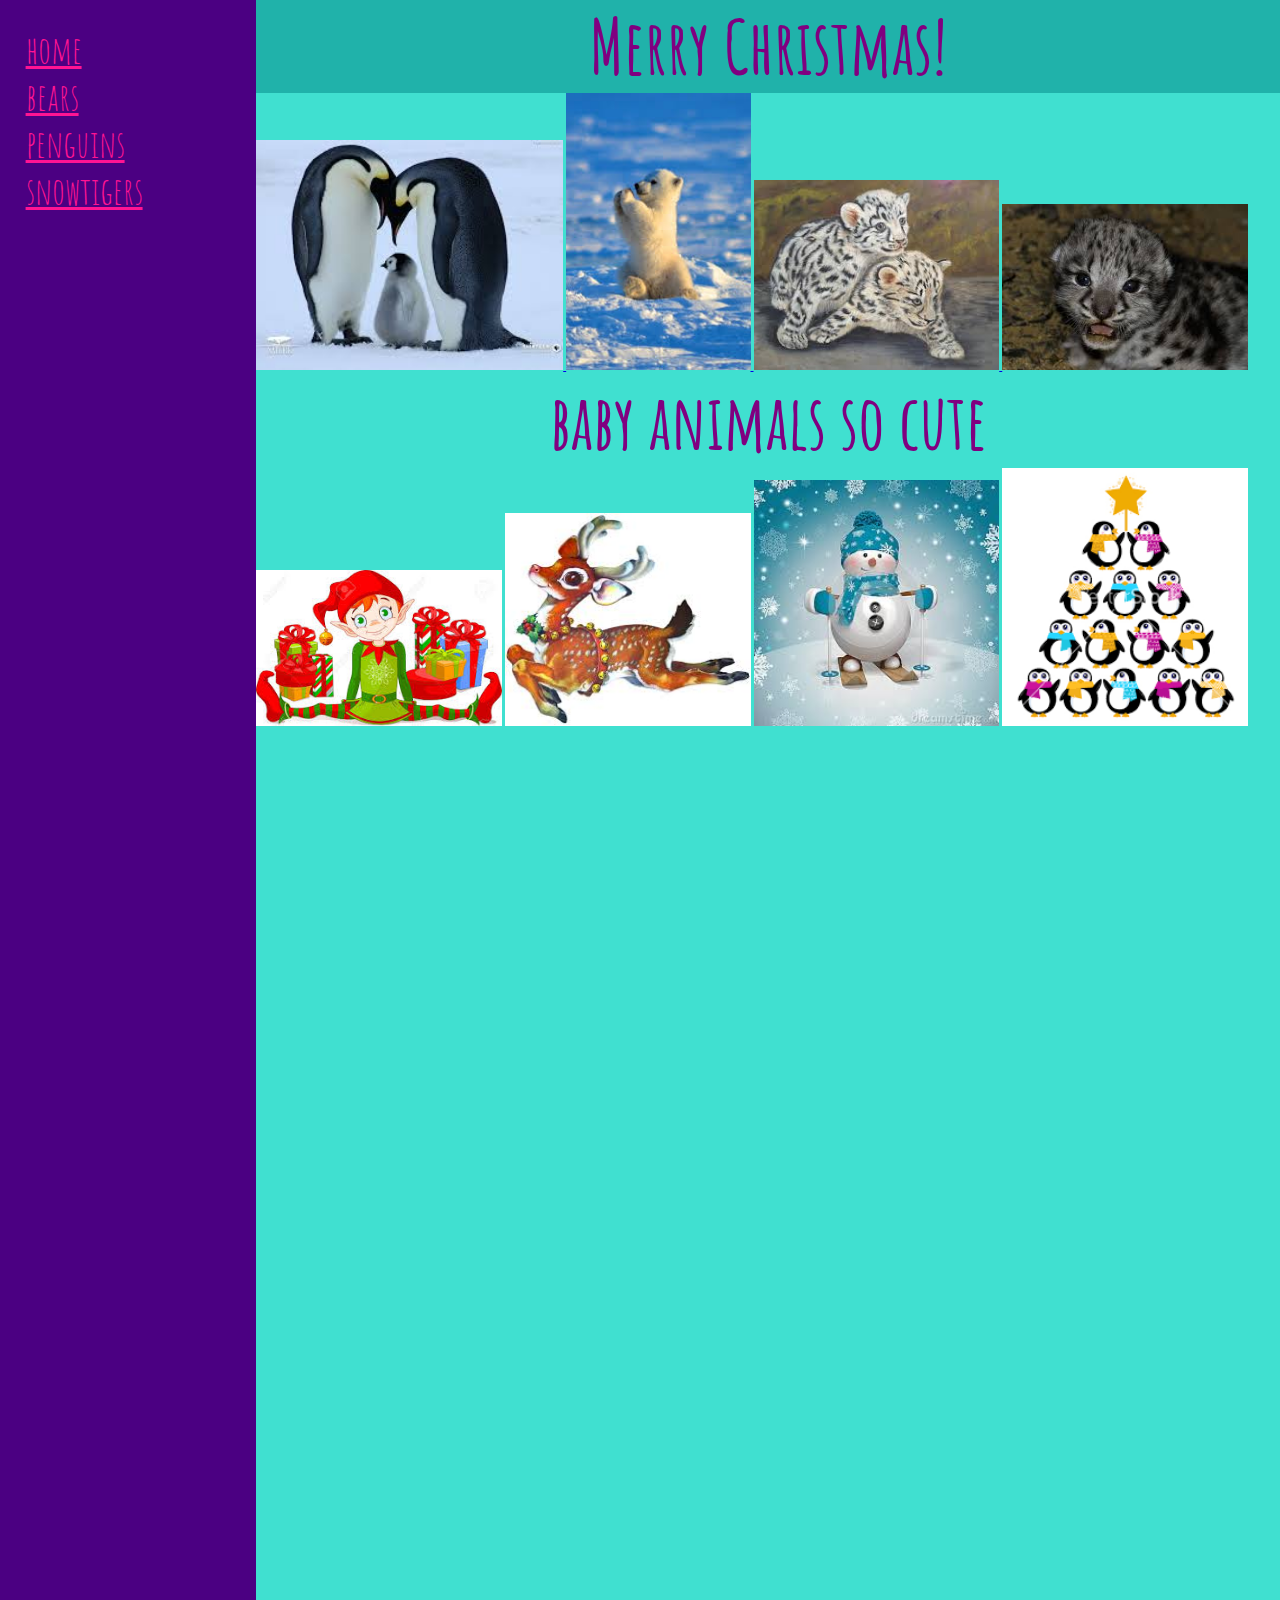
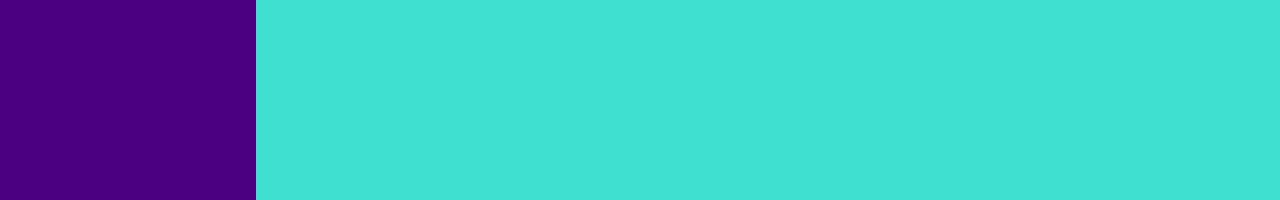
<file: index.html>
<!DOCTYPE html>
<html>
<head>
  <link rel="stylesheet" href="http://cdnjs.cloudflare.com/ajax/libs/font-awesome/4.4.0/css/font-awesome.min.css">
  <link href="https://fonts.googleapis.com/css?family=Amatic+SC" rel="stylesheet"> 
  <meta http-equiv="Content-type" content="text/html; charset=utf-8" />
  <meta http-equiv="content-script-type" content="text/javascript" />
  <meta http-equiv="content-style-type" content="text/css" />
  <meta http-equiv="content-language" content="en" />
  <meta name="language" content="en" />
  <meta name="description" content="Aurelia's website about her favourite beasts" />
  <meta name= "keywords" content="aurelia coding" />
  <meta name="author" content="Aurelia Hammerli" />
  <meta name="copyright" content="2016, Aurelia Hammerli" />
  <title>Aurelia's Beasts</title>
  <link rel="stylesheet" media="all" href="stylesheets/index.css" />
  <script src="javascripts/index.js"></script>
</head>

<body>
	
	<ul class="menu">
		<a href="index.html">
			<li>home</li>
		</a>
		<a href="pages/bear.html">
			<li>bears</li>
		</a>
		<a href="pages/penguin.html">
			<li>penguins</li>
		</a>
		<a href="pages/snowtiger.html">
			<li>snowtigers</li>
		</a>
		<li></li>
		<li></li>
		<li></li>
		<li></li>
		<li></li>
	</ul>

	<div class="main">

		<h1 id="xmas">Merry Christmas!
		</h1>
	
		<a href="pages/penguin.html"
		   title="Click here to go to the penguin page">
			<img src="images/index/penguin.jpg"
				 id="penguin" />
		</a>
		
		<a href="pages/bear.html">
			<img src="images/index/polarbear.jpg"
				 id="polarbear" />
		</a>
		
		<a href="pages/snowtiger.html"
		   title="Click here to go to the snowtiger page">	
			<img src="images/index/snowtiger.jpg"
				 id="snowtiger" />
		</a>

		<img src="images/index/snowleopard.jpg"
			 id="snowleopard" />
    	
		<h1 id="animals">baby animals so cute
		</h1>
    	
		<img src="images/index/elf.jpg"
			   id="elf"
			   title="Click for an elf joke!"
			   onclick="var answer = prompt('What do elves learn in school?'); alert('The Elf-abet!')" />
		<img src="images/index/reindeer.jpg"
			   id="reindeer"
			   title="Click for a reindeer joke!"
			   onclick="var answer = prompt('What do you get when you cross Bambi with a ghost?'); alert('Bam-Boo!')" />
		<img src="images/index/snowman.jpg"
			   id="snowman"
			   title="Click for a snowman joke!"
			   onclick="var answer = prompt('What do you call a snowman party?'); alert('A snowball!')" />
		<img src="images/index/penguin.png"
			   id="penguin2"
			   title="Click for a penguin joke!"
			   onclick="var answer = prompt('Who\’s the penguin\’s favorite Aunt?'); alert('Aunt-Arctica!')" />
			 
	</div>

</body>
</html>
</file>
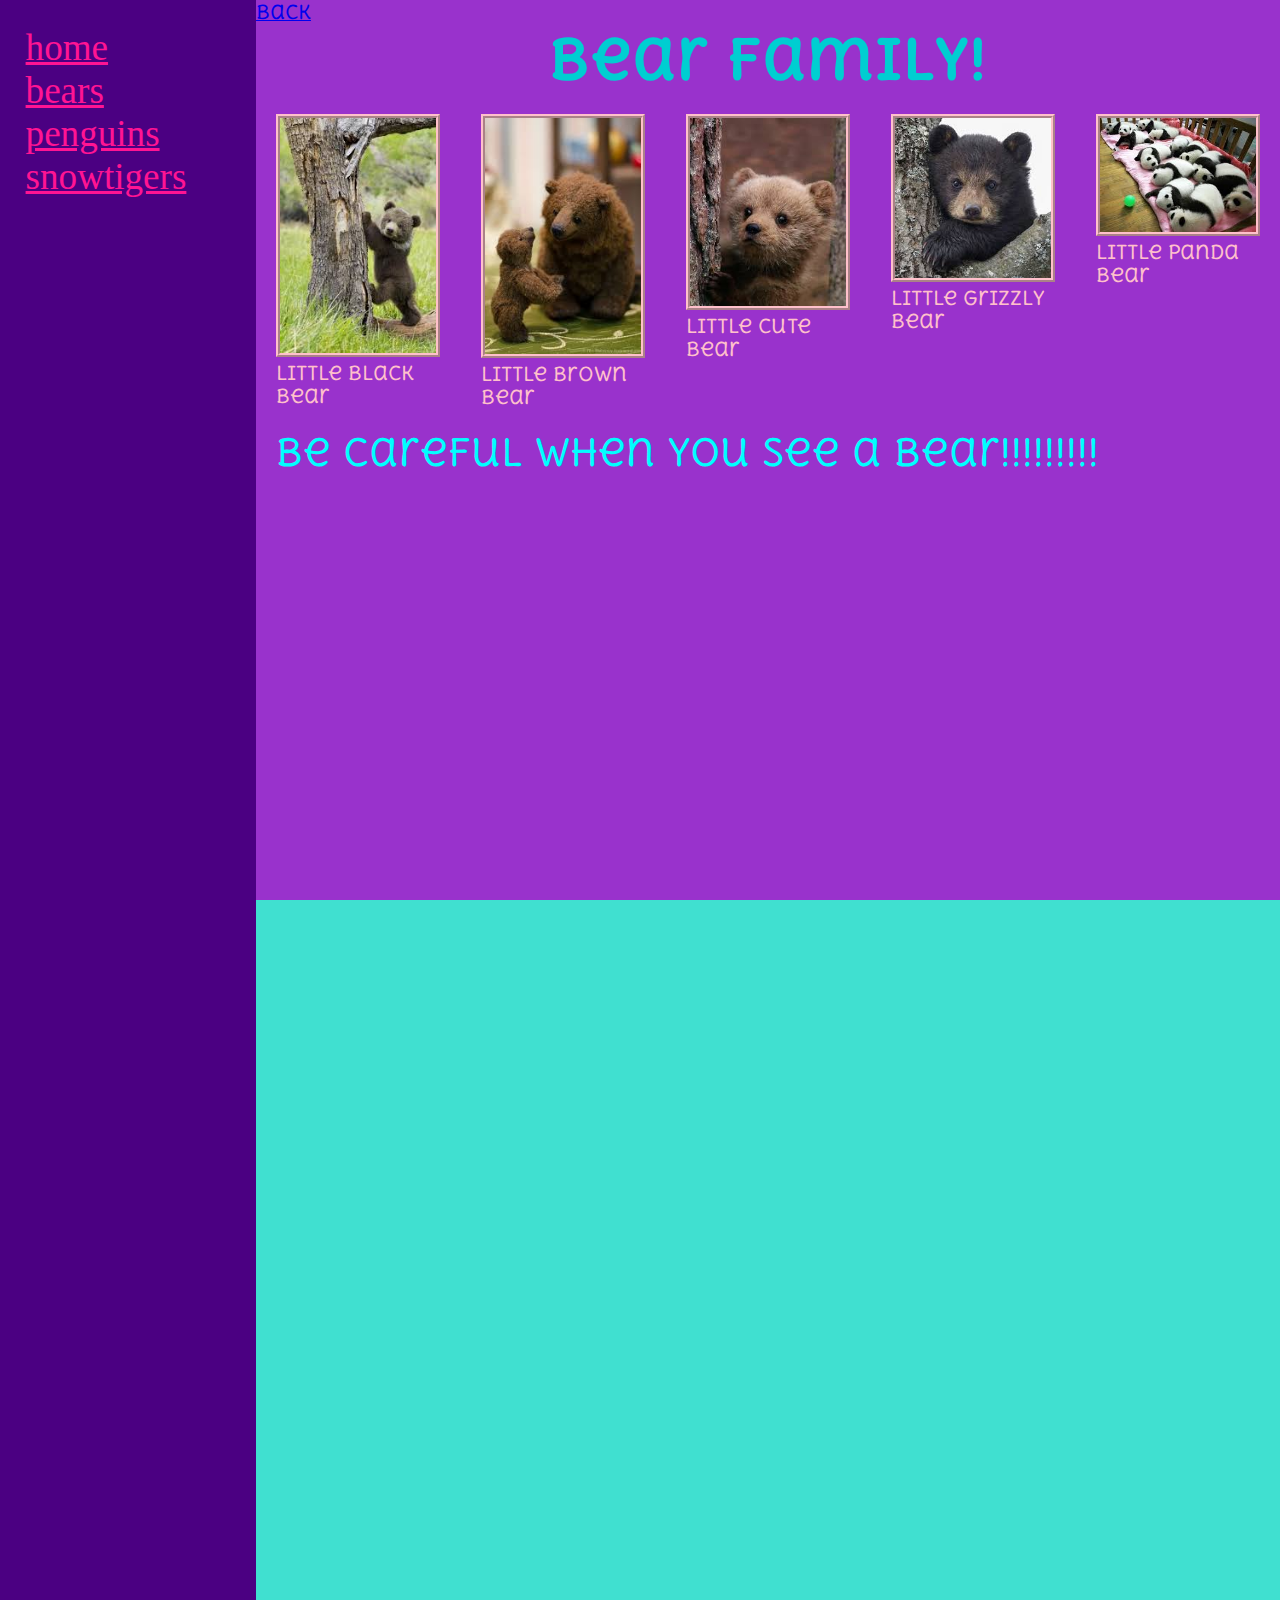
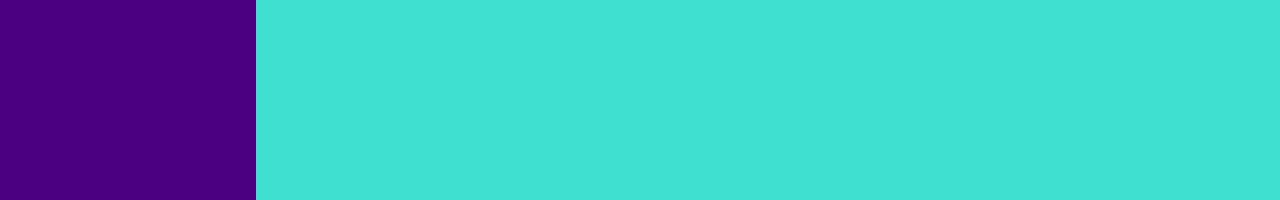
<file: pages/bear.html>
<!DOCTYPE html>
<html>
<head>
  <link rel="stylesheet" href="http://cdnjs.cloudflare.com/ajax/libs/font-awesome/4.4.0/css/font-awesome.min.css">
<link href="https://fonts.googleapis.com/css?family=Delius+Unicase" rel="stylesheet">
  <meta http-equiv="Content-type" content="text/html; charset=utf-8" />
  <meta http-equiv="content-script-type" content="text/javascript" />
  <meta http-equiv="content-style-type" content="text/css" />
  <meta http-equiv="content-language" content="en" />
  <meta name="language" content="en" />
  <meta name="description" content="Aurelia's website about her favourite beasts" />
  <meta name= "keywords" content="aurelia coding" />
  <meta name="author" content="Aurelia Hammerli" />
  <meta name="copyright" content="2016, Aurelia Hammerli" />
  <title>Aurelia's Bears</title>
  <link rel="stylesheet" media="all" href="../stylesheets/index.css" />
  <script src="../javascripts/index.js"></script>
</head>

<body>
	
	<ul class="menu">
		<a href="../index.html">
			<li>home</li>
		</a>
		<a href="bear.html">
			<li>bears</li>
		</a>
		<a href="penguin.html">
			<li>penguins</li>
		</a>
		<a href="snowtiger.html">
			<li>snowtigers</li>
		</a>
		<li></li>
		<li></li>
		<li></li>
		<li></li>
		<li></li>
	</ul>

<div id="bears"
	 class="main">
<a href="../index.html">back</a>
	
	<h1>Bear Family!
	</h1>
	
	<figure id="black">
		<img src="../images/pages/black.jpg" />
		<figcaption>Little black bear
		</figcaption>
	</figure>
	<figure id="brown">
		<img src="../images/pages/brown.jpg" />
		<figcaption>Little brown bear
		</figcaption>
	</figure>
	<figure id="cutebear">
		<img src="../images/pages/cutebear.jpg" />
		<figcaption>Little cute bear 
		</figcaption>
	</figure>
	<figure id="grizzly">
		<img src="../images/pages/grizzly.jpg" />
		<figcaption>Little grizzly bear
		</figcaption>
	</figure>
	<figure id="pandas">
		<img src="../images/pages/pandas.jpg" />
		<figcaption>Little panda bear
		</figcaption>
	</figure>
	
	<p>Be careful when you see a bear!!!!!!!!!
	</p>
	
</div>

</body>
</html>
</file>
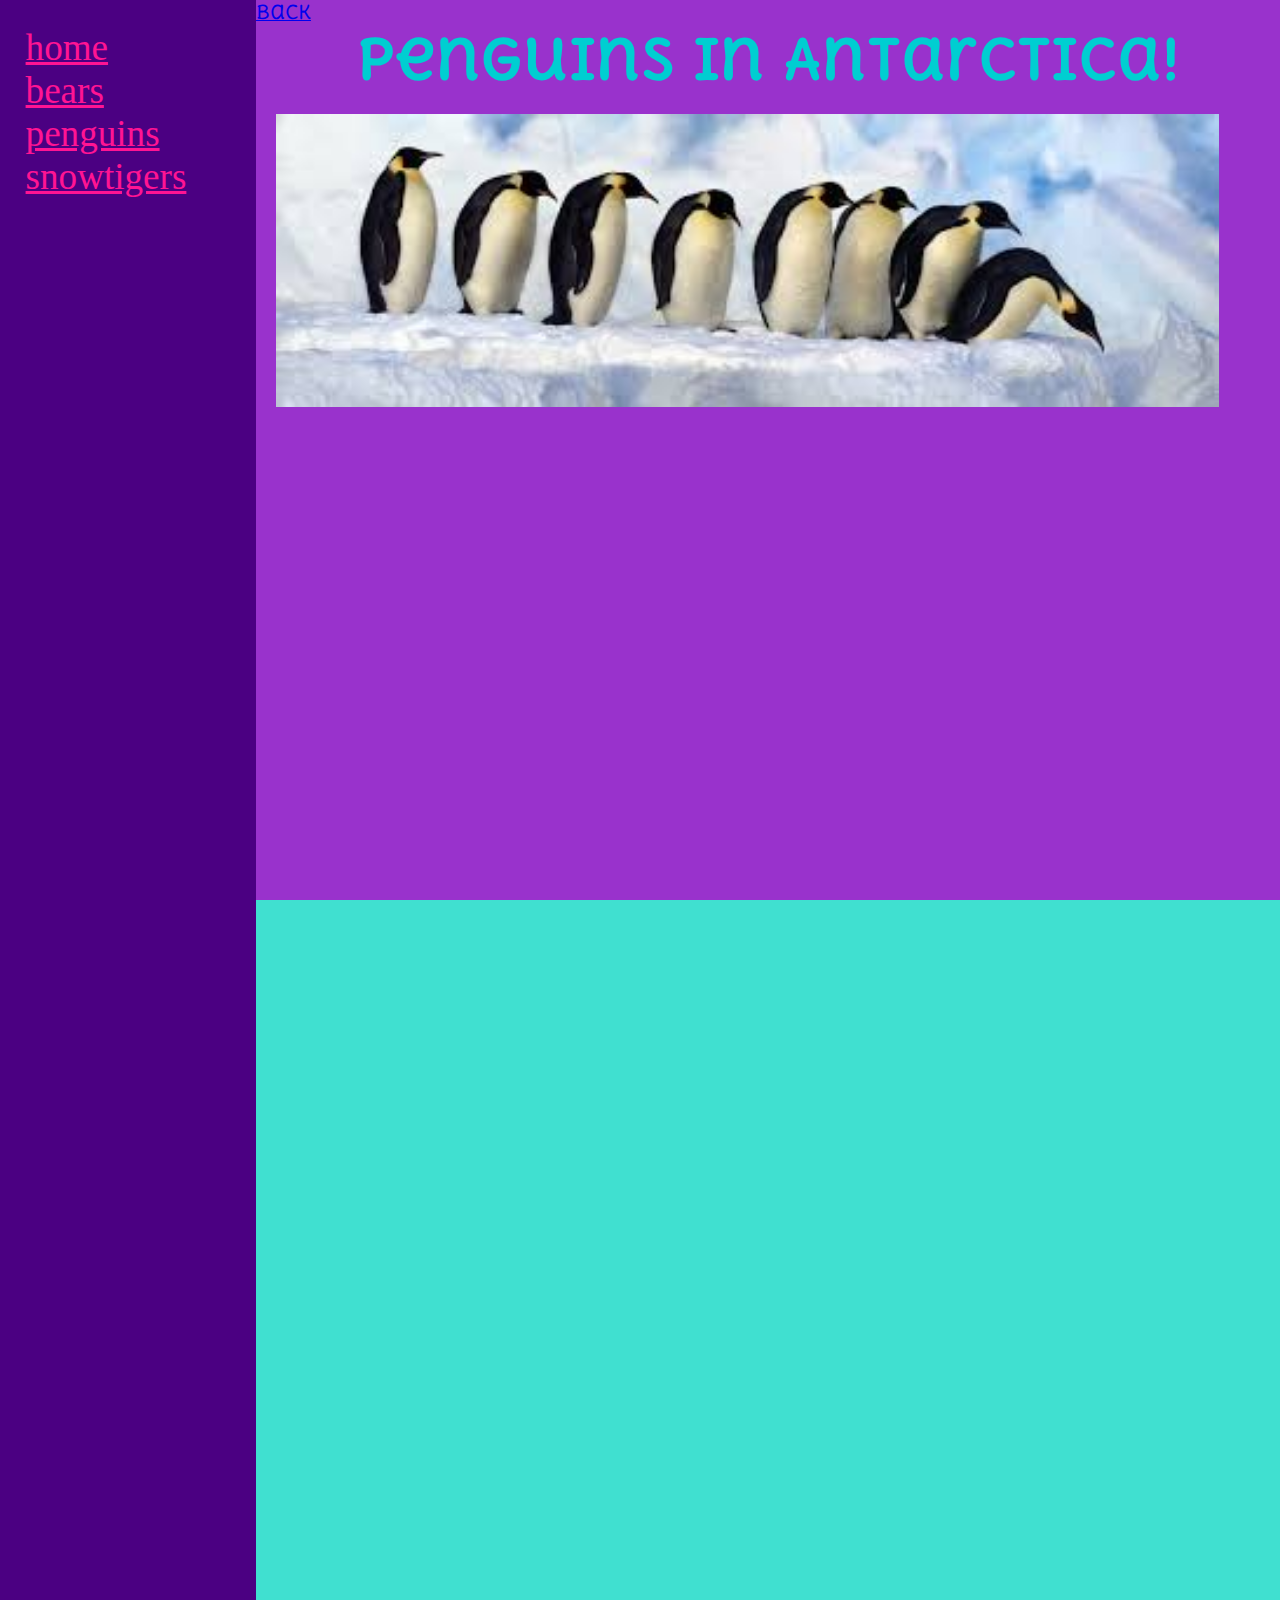
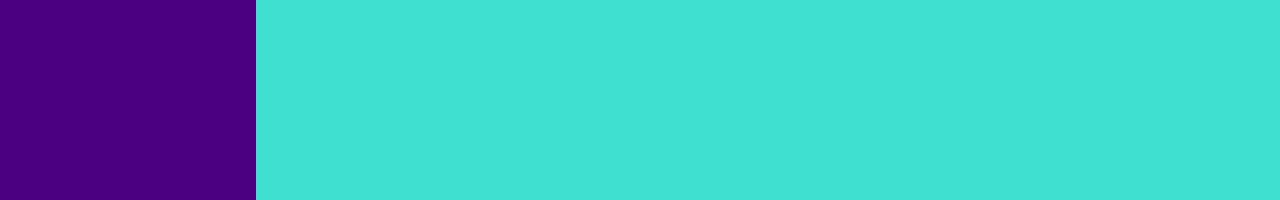
<file: pages/penguin.html>
<!DOCTYPE html>
<html>
<head>
  <link rel="stylesheet" href="http://cdnjs.cloudflare.com/ajax/libs/font-awesome/4.4.0/css/font-awesome.min.css">
<link href="https://fonts.googleapis.com/css?family=Delius+Unicase" rel="stylesheet">
  <meta http-equiv="Content-type" content="text/html; charset=utf-8" />
  <meta http-equiv="content-script-type" content="text/javascript" />
  <meta http-equiv="content-style-type" content="text/css" />
  <meta http-equiv="content-language" content="en" />
  <meta name="language" content="en" />
  <meta name="description" content="Aurelia's website about her favourite beasts" />
  <meta name= "keywords" content="aurelia coding" />
  <meta name="author" content="Aurelia Hammerli" />
  <meta name="copyright" content="2016, Aurelia Hammerli" />
  <title>Aurelia's Penguins</title>
  <link rel="stylesheet" media="all" href="../stylesheets/index.css" />
  <script src="../javascripts/index.js"></script>
</head>

<body>
	
	<ul class="menu">
		<a href="../index.html">
			<li>home</li>
		</a>
		<a href="bear.html">
			<li>bears</li>
		</a>
		<a href="penguin.html">
			<li>penguins</li>
		</a>
		<a href="snowtiger.html">
			<li>snowtigers</li>
		</a>
		<li></li>
		<li></li>
		<li></li>
		<li></li>
		<li></li>
	</ul>

<div id="penguins"
	 class="main">
<a href="../index.html">back</a>
	
	<h1>Penguins in Antarctica!
	</h1>
	
	<img src="../images/pages/penguins.jpg" />

	<p>
	</p>
	
</div>

</body>
</html>
</file>
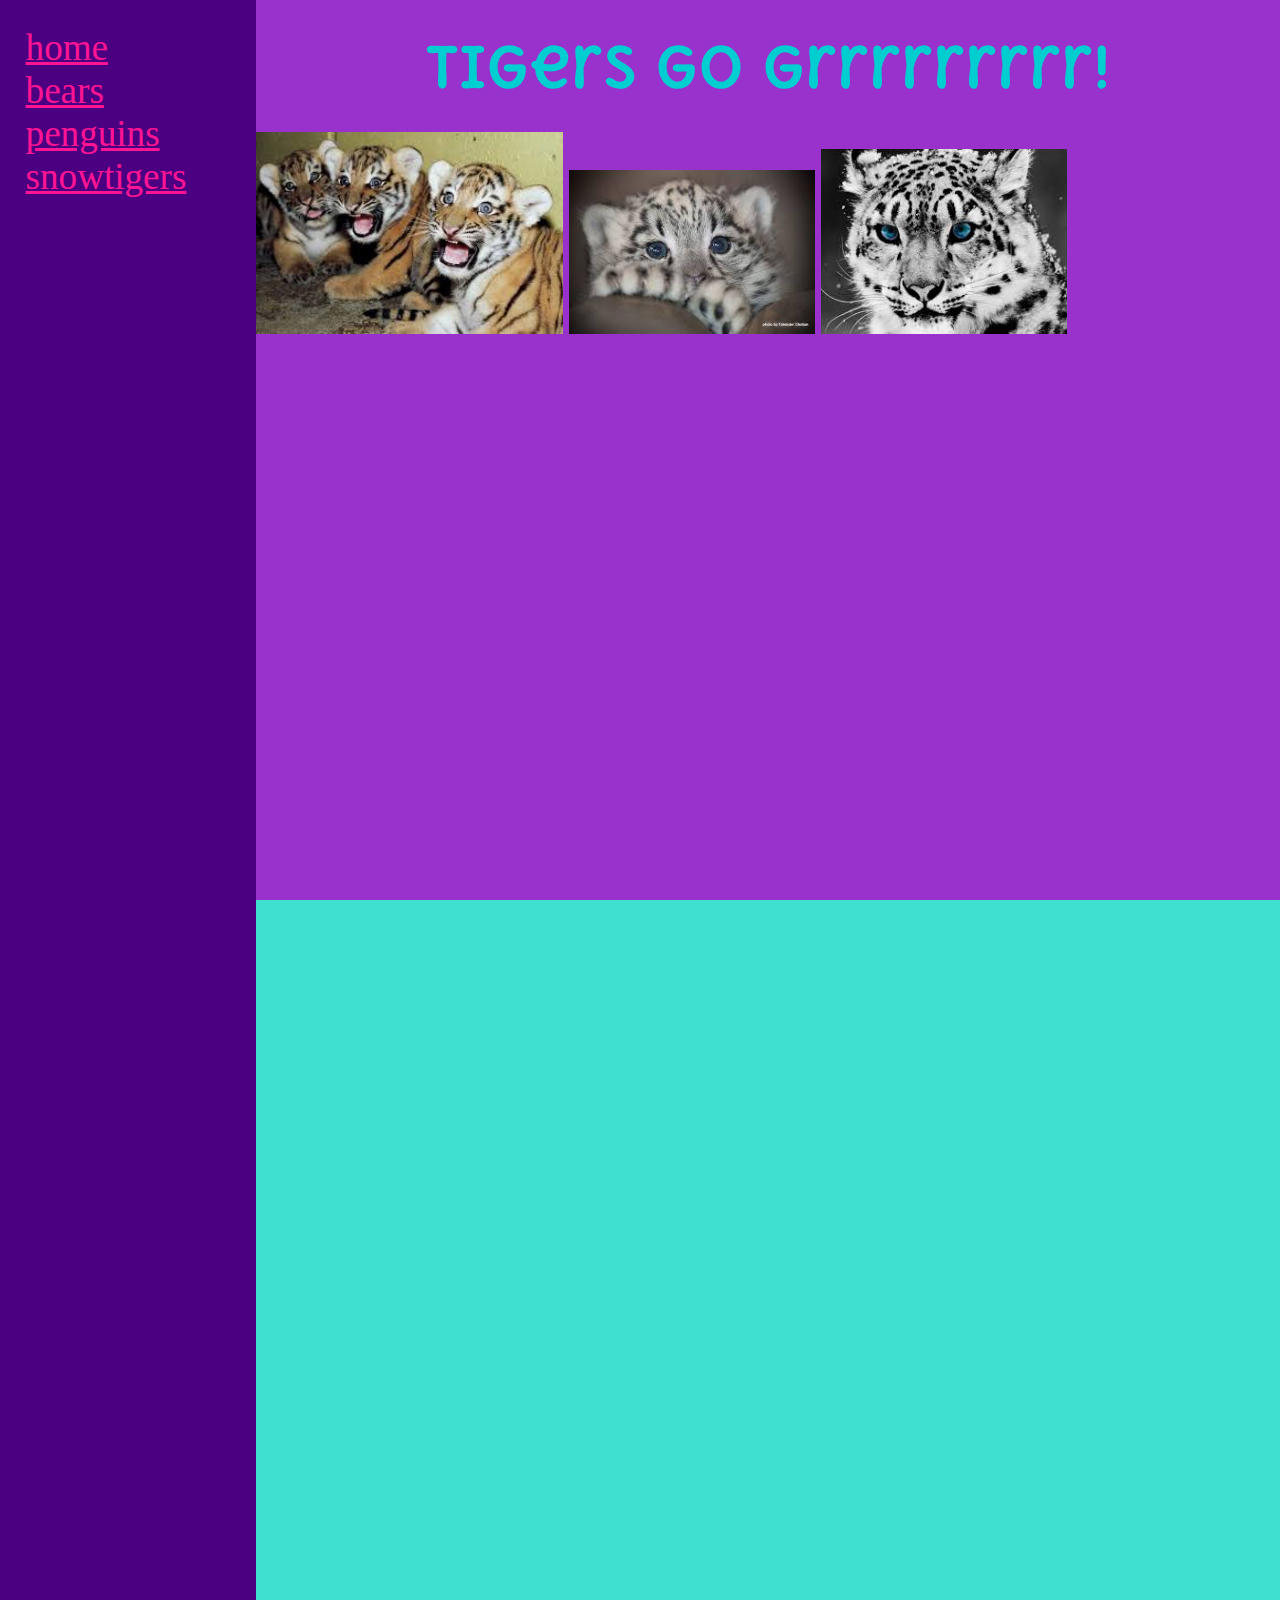
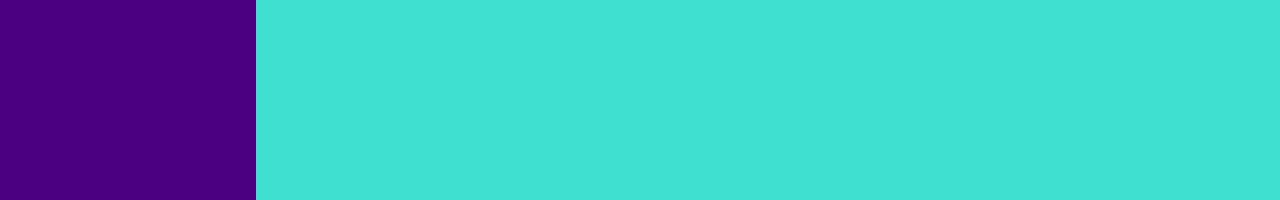
<file: pages/snowtiger.html>
<!DOCTYPE html>
<html>
<head>
  <link rel="stylesheet" href="http://cdnjs.cloudflare.com/ajax/libs/font-awesome/4.4.0/css/font-awesome.min.css">
<link href="https://fonts.googleapis.com/css?family=Delius+Unicase" rel="stylesheet">
  <meta http-equiv="Content-type" content="text/html; charset=utf-8" />
  <meta http-equiv="content-script-type" content="text/javascript" />
  <meta http-equiv="content-style-type" content="text/css" />
  <meta http-equiv="content-language" content="en" />
  <meta name="language" content="en" />
  <meta name="description" content="Aurelia's website about her favourite beasts" />
  <meta name= "keywords" content="aurelia coding" />
  <meta name="author" content="Aurelia Hammerli" />
  <meta name="copyright" content="2016, Aurelia Hammerli" />
  <title>Aurelia's Snowtigers</title>
  <link rel="stylesheet" media="all" href="../stylesheets/index.css" />
  <script src="../javascripts/index.js"></script>
</head>

<body>
	
	<ul class="menu">
		<a href="../index.html">
			<li>home</li>
		</a>
		<a href="bear.html">
			<li>bears</li>
		</a>
		<a href="penguin.html">
			<li>penguins</li>
		</a>
		<a href="snowtiger.html">
			<li>snowtigers</li>
		</a>
		<li></li>
		<li></li>
		<li></li>
		<li></li>
		<li></li>
	</ul>

<div id="snowtigers"
	 class="main">
	
	<h1>Tigers go grrrrrrrrr!
	</h1>
	
	<img src="../images/pages/tiger1.jpg"
		 id="snowtiger_img1" />
	<img src="../images/pages/snowTiger2.jpg"
		 id="snowtiger_img2" />
	<img src="../images/pages/snowTiger3.jpg"
		 id="snowtiger_img3" />

	<p>
	</p>

<iframe id="snowTigerFilm" width="560" height="315" src="https://www.youtube.com/embed/nEQ4ja6F4Nk" frameborder="0" allowfullscreen></iframe>
	
</div>

</body>
</html>
</file>
<file: stylesheets/index.css>
*{margin: 0; padding: 0; border: none; box-sizing: border-box;}
ul,li{list-style-type: none;}
body{
	width: 100vw;
	font-size: 1.45vw;
	font-family: 'Amatic SC', cursive;
  	background-color: turquoise;
}
.menu, .main{
	float: left;
}
.main::after {
    content: '';
    display: block;
    clear: both;
}
/************* MENU *************/
.menu{
	color: white;
	font-size: 200%;
	width: 20vw;
	height: 200vh;
	padding: 2%;
	background-color: indigo;
}
.menu a{
	color: deeppink;
}
.menu a:hover{
	color: fuchsia;
}
/************* MAIN *************/
.main{
	width: 80vw;
}
/************* INDEX *************/
#xmas, #animals{
	color: purple;
	font-size: 400%;
	text-align: center;
}
#xmas{
	background-color:lightseagreen;
}
img{
	width: 24%;
}
#polarbear{
	width: 18%;
}
#penguin{
	width: 30%;
}
/************* PAGES *************/
#bears, #penguins, #snowtigers{
	font-family: 'Delius Unicase', cursive;
	min-height: 100vh;
  	background-color: darkorchid;
}
#bears h1, #penguins h1, #snowtigers h1{
	color: darkturquoise;
	text-align: center;
	font-size: 300%;
}
/************* BEARS *************/
#bears figure{
	width: 20%;
	padding: 2%;
	float: left;
}
#bears img, #bears figcaption{
	width: 100%;
}
#bears img{
	border: 4px ridge pink;
}
#bears figcaption{
	color: pink;
}
#bears p{
	clear: both;
	color: cyan;
	font-size: 200%;
	padding-left: 2%;
}
/************* PENGUINS *************/
#penguins img{
	width: 96%;
	padding: 2%;
}
/************* SNOWTIGERS *************/
#snowtigers h1{
	padding: 3%;
}
#snowtigers #snowtiger_img1{
	width: 30%;
}
</file>
